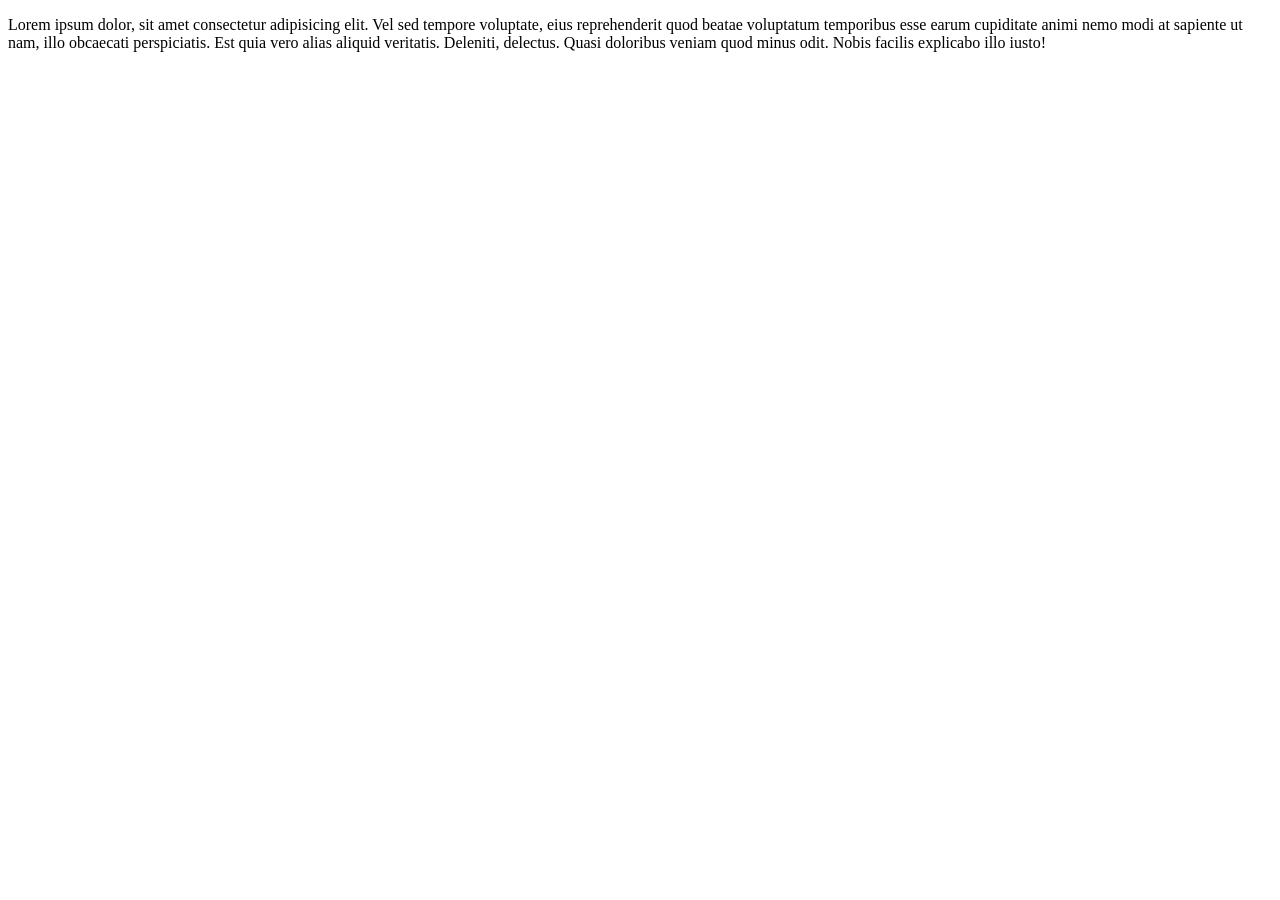
<file: demo.html>
<!DOCTYPE html>
<html lang="en">
<head>
  <meta charset="UTF-8">
  <meta name="viewport" content="width=device-width, initial-scale=1.0">
  <title>Document</title>
</head>
<body>
  <p>Lorem ipsum dolor, sit amet consectetur adipisicing elit. Vel sed tempore voluptate, eius reprehenderit quod beatae voluptatum temporibus esse earum cupiditate animi nemo modi at sapiente ut nam, illo obcaecati perspiciatis. Est quia vero alias aliquid veritatis. Deleniti, delectus. Quasi doloribus veniam quod minus odit. Nobis facilis explicabo illo iusto!</p>
</body>
</html>
</file>
